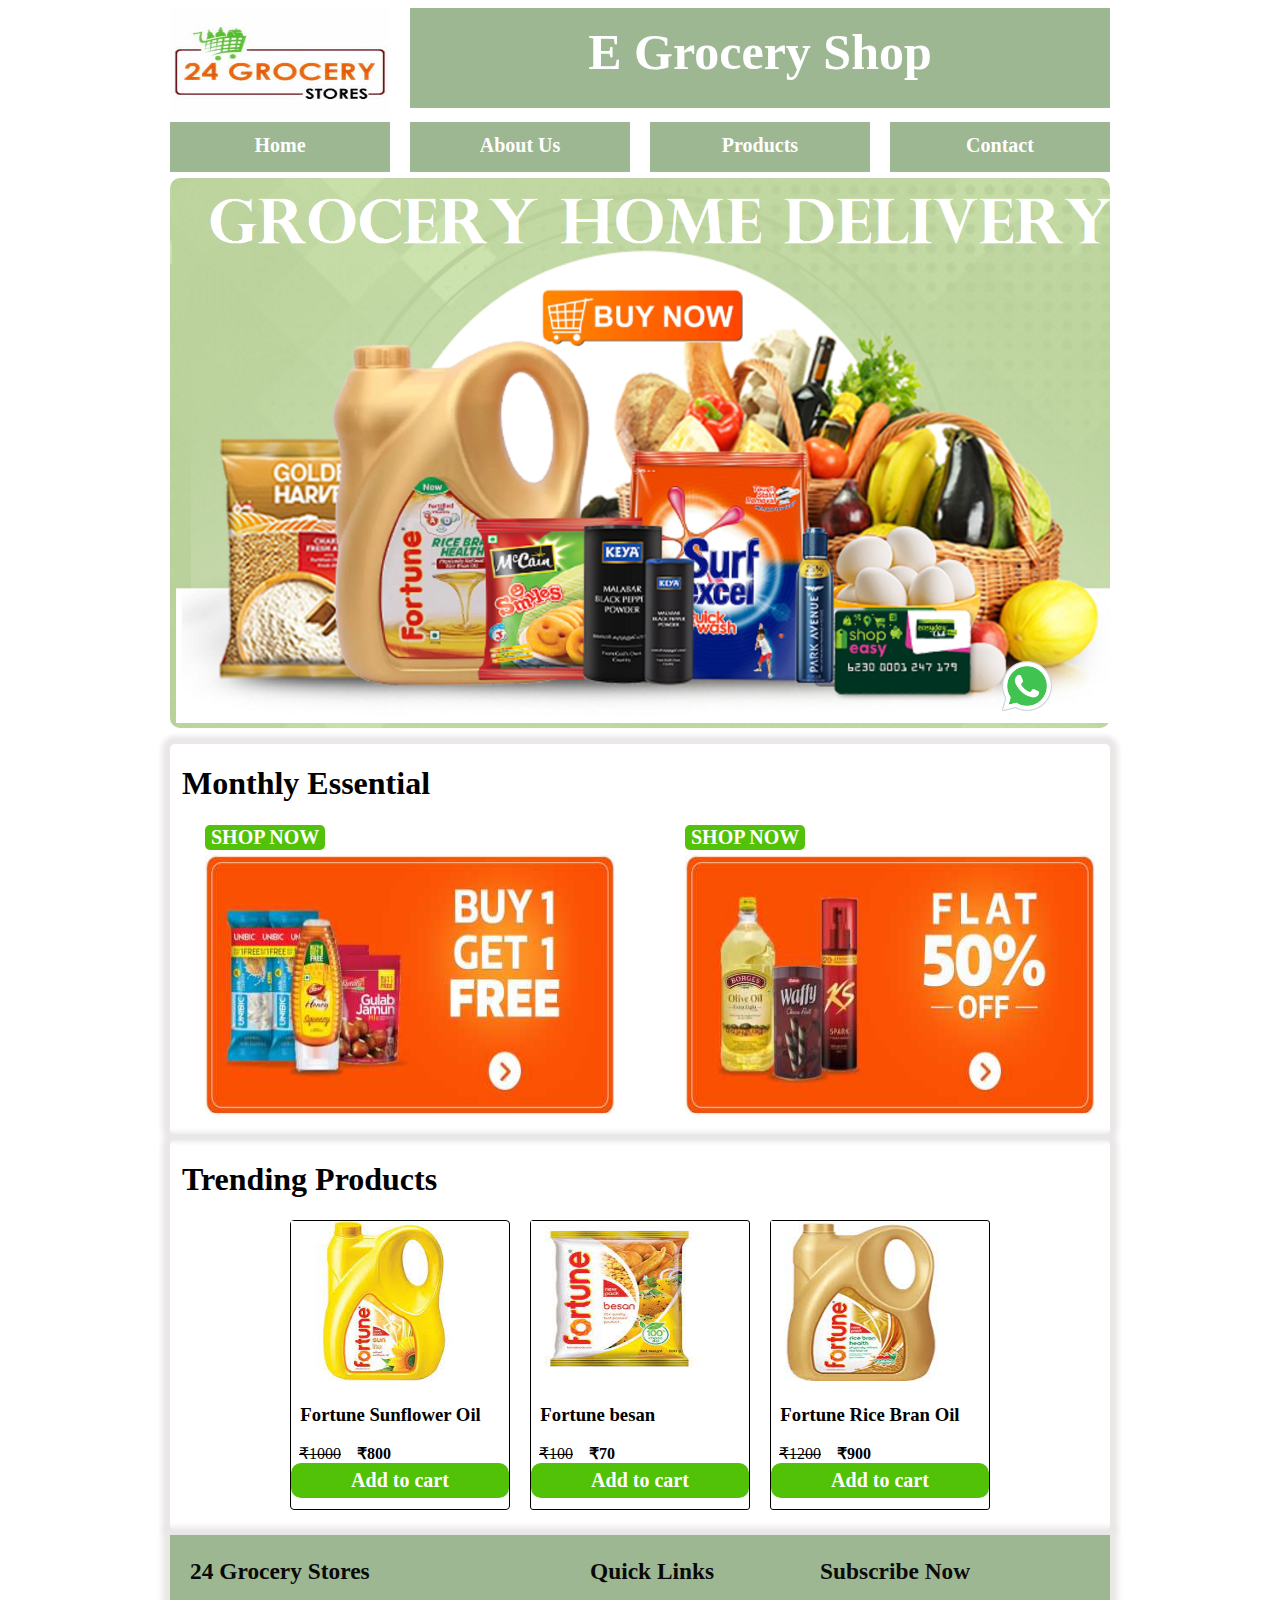
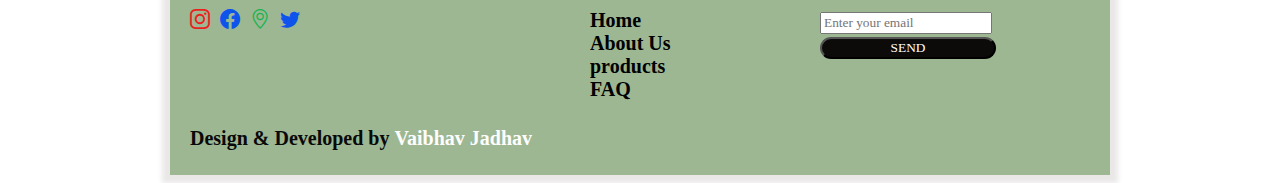
<file: index.html>
<!DOCTYPE html>

<html>
       <head>
			<title>Home</title>
			<link rel='stylesheet' href='asset/css/960.css'>
			<link rel='stylesheet' href='asset/css/style.css'>
			
			<!--font---->	
	        <link rel="preconnect" href="https://fonts.googleapis.com">
			<link rel="preconnect" href="https://fonts.gstatic.com" crossorigin>
			<link href="https://fonts.googleapis.com/css2?family=Playfair+Display:wght@700&display=swap" rel="stylesheet">
			<!---font end--->
			
			<!--bootstrap icons--->
			<link rel="stylesheet" href="https://cdn.jsdelivr.net/npm/bootstrap-icons@1.5.0/font/bootstrap-icons.css">
	   </head>
	   
	   <body>
	         <!---container start--->
	         <div class="container_12">
				    
					<!--logo and name start--->
					<div class="grid_3 logo">
						<img src="asset/photos/logo.jpg"width="220px" height="110px">
					</div>
					
					<div class="grid_9 cname">
					   E Grocery Shop
					</div>

					<!--logo and name end--->
					<div class="clear">
					</div>
					<!--Menu start--->
					
					<div class="grid_3 menu">
							<a href="index.html">Home<a>
					</div>
					
					<div class="grid_3 menu">
							<a href="about.html">About Us</a>
					</div>
					
					<div class="grid_3 menu">
							<a href="product.html">Products</a>
					</div>
					
					<div class="grid_3 menu">
							<a href="contact.html">Contact</a>
					</div>
					
					<!--Menu end----->
					
					<!--banner start--->
					<div class="grid_12 banner">
					
					</div>
					
					<!--- Banner End---->
					
					
					<!--monthly essentials--->
					<div class="grid_12 outer">
						<h1 style="padding-left:12px">Monthly Essential</h1>
						
                        
                        <div class="grid_6 inner1">
							  <button id="btn"><a href="product.html" target="_blank">SHOP NOW</a></button>
							  
						      <img src="asset/photos/inner1_image.jpg" width="410px" height="260px">
						</div>	
                        <div class="grid_5 inner2">
						        <button id="btn"><a href="product.html" target="_blank">SHOP NOW</a></button>
								
								<img src="asset/photos/inner2_image.jpg" width="410px" height="260px">
						</div>						
						  
					
					</div>
					
					<!--- Monthly essential end--->
					
					<!--Trending product--->
					
					<div class="grid_12 outer">
						<h1 style="padding-left:12px">Trending Products</h1>
						
                        <div class="grid_3 first">

							  <img src="asset/photos/tproduct1.jpg" width="180px" height="160px">
							  <h3>&nbsp;&nbspFortune Sunflower Oil</h3>
							  &nbsp;&nbsp<del>&#8377;1000</del>&nbsp;&nbsp;&nbsp;&nbsp;<b>&#8377;800</b>
							  <button id="tbtn"><a href="product.html" target="_blank">Add to cart</a></button>			
							  
							  
							  
							  
							  
						</div>	
                        <div class="grid_3 second">
						      <img src="asset/photos/tproduct2.jpg" width="180px" height="160px"> 
							  <h3>&nbsp;&nbspFortune besan</h3>
							  &nbsp;&nbsp<del>&#8377;100</del>&nbsp;&nbsp;&nbsp;&nbsp;<b>&#8377;70</b>
							  <button id="tbtn"><a href="product.html" target="_blank">Add to cart</a></button>								  
						</div>
						
						<div class="grid_3 third">
						    <img src="asset/photos/tproduct3.jpg" width="180px" height="160px"> 
						    <h3>&nbsp;&nbspFortune Rice Bran Oil</h3>
							&nbsp;&nbsp<del>&#8377;1200</del>&nbsp;&nbsp;&nbsp;&nbsp;<b>&#8377;900</b>
							<button id="tbtn"><a href="product.html" target="_blank">Add to cart</a></button>	
						</div>		  
					
					</div>
					
					<!--Trending product end--->
					<!--Footer start---->
					<div class="grid_12  footer">
						<div class="grid_5  footer1">
							<h3>24 Grocery 
								<b>Stores</b>
							</h3>
							<span><a href="https://www.instagram.com/dmartindia/?hl=en" target="_blank" style="color:#EC1F1F "><i class="bi bi-instagram"></i></a></span>&nbsp;
							<span><a href="https://www.facebook.com/AvenueSupermarts/" target="_blank" style="color:#0E54EC "><i class="bi bi-facebook"></i></a></span>&nbsp;
							<span><a href="https://www.google.com/maps/place/Itvedant+Education+Pvt.+Ltd+-+Thane/@19.187954,72.972779,15z/data=!4m5!3m4!1s0x0:0x89ff617b4a6cbf6f!8m2!3d19.1879538!4d72.9727793?hl=en" target="_blank" style="color:#18B451 "><i class="bi bi-geo-alt"></i></a></span>&nbsp;
							<span><a href="https://twitter.com/dmartsupport?lang=en" target="_blank" style="color:#0E54EC "><i class="bi bi-twitter"></i></a></span>
							<br><br><br><br>
							<h4>
								Design & Developed by 
								<b style="color:#FDFDFD ">Vaibhav Jadhav</b>
							</h4>
						</div>
						<div class="grid_3  footer2">
							<h3>Quick Links</h3>
							<a href="index.html"><b>Home</b></a><br>
							<a href="about.html"><b>About Us</b></a><br>
							<a href="product.html"><b>products</b></a><br>
							<a href="contact.html"><b>FAQ</b></a>
						</div>
						<div class="grid_3 footer3">
							<h3>Subscribe Now</h3>
							<form method="GET" action="subscribe.html" target="_blank" enctype="mutipart/form-data">
								<input type="email"id="subscr" name="subemail" placeholder="Enter your email" required>
							<input type="submit" id="senddata" name="sname" value="SEND">
							</form>
						</div>
						
					</div>	
					  <!----footer end--->
						
						
			</div>
			<!--- Container end-->				
					
				<!---whatsapp msg started----->
				<div class="chat">
					<a href="https://api.whatsapp.com/send/?phone=919004016942&text=Hi Vaibhav,
					I saw your website and following are my requirement:"><img src="asset/photos/whatsapp.png" width="60px" height="60px"></a>
				</div>	
				<!---whatsapp msg Ended----->
		   
	   </body>

</html>
</file>
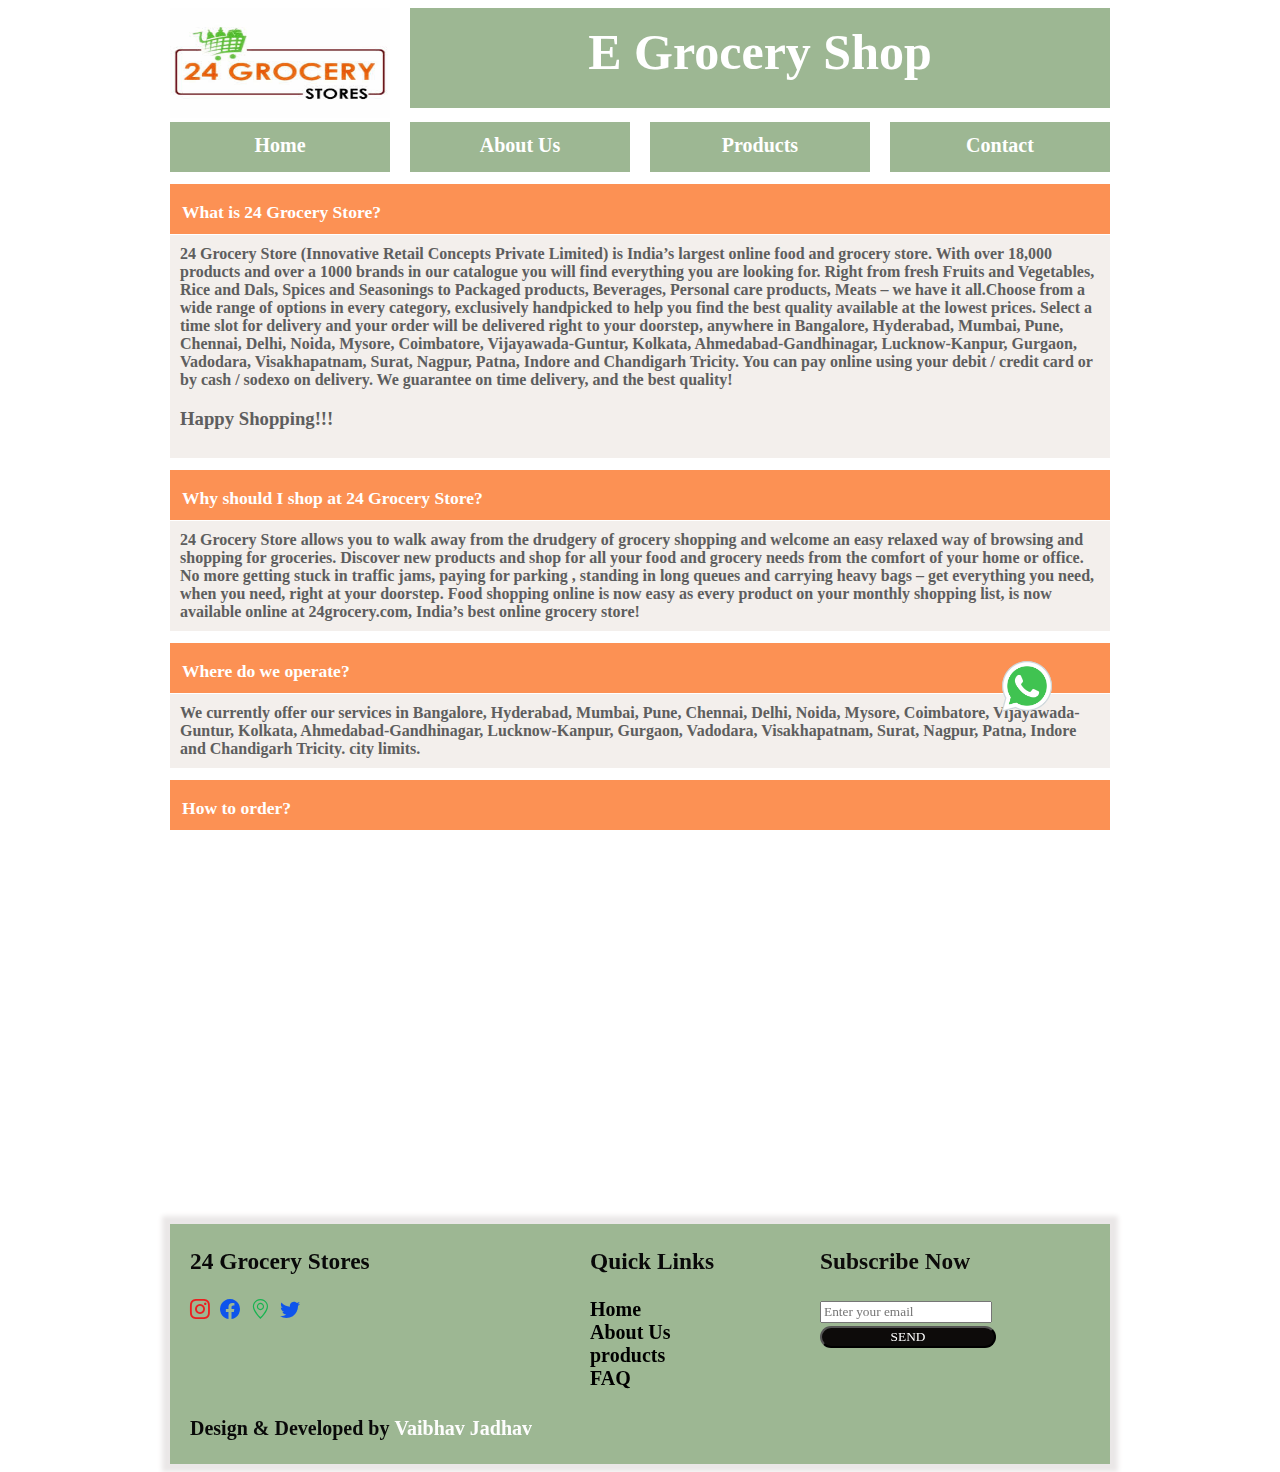
<file: About.html>
<!DOCTYPE html>
<html>
       <head>
			<title>About Us</title>
			<link rel='stylesheet' href='asset/css/960.css'>
			<link rel='stylesheet' href='asset/css/style.css'>
			
			<!--font---->	
	        <link rel="preconnect" href="https://fonts.googleapis.com">
			<link rel="preconnect" href="https://fonts.gstatic.com" crossorigin>
			<link href="https://fonts.googleapis.com/css2?family=Playfair+Display:wght@700&display=swap" rel="stylesheet">
			<!---font end--->
			
			<!-- Bootstrap icon -->
			
    
			<link rel="stylesheet" href="https://cdn.jsdelivr.net/npm/bootstrap-icons@1.5.0/font/bootstrap-icons.css">
	   </head>
	   
	   <body>
	         <!---container start--->
	         <div class="container_12">
				    
					<!--logo and name start--->
					<div class="grid_3 logo">
						<img src="asset/photos/logo.jpg"width="220px" height="110px">
					</div>
					
					<div class="grid_9 cname">
					   E Grocery Shop
					</div>

					<!--logo and name end--->
					<div class="clear">
					</div>
					<!--Menu start--->
					
					<div class="grid_3 menu">
							<a href="index.html">Home<a>
					</div>
					
					<div class="grid_3 menu">
							<a href="about.html">About Us</a>
					</div>
					
					<div class="grid_3 menu">
							<a href="product.html">Products</a>
					</div>
					
					<div class="grid_3 menu">
							<a href="contact.html">Contact</a>
					</div>
					
					<!--Menu end----->
					<div class="grid_12 que1">
						<h3>What is 24 Grocery Store?</h3>
					</div>
					<div class="grid_12 ans1">
						<b>24 Grocery Store (Innovative Retail Concepts Private Limited) is India’s largest online food and grocery store. 
						With over 18,000 products and over a 1000 brands in our catalogue you will find everything you are looking for.
						Right from fresh Fruits and Vegetables, Rice and Dals, Spices and Seasonings to Packaged products, Beverages, Personal care products,
						Meats – we have it all.Choose from a wide range of options in every category, exclusively handpicked to help you find the best quality available at the 
						lowest prices. Select a time slot for delivery and your order will be delivered right to your doorstep, anywhere in Bangalore, Hyderabad, Mumbai, Pune,
						Chennai, Delhi, Noida, Mysore, Coimbatore, Vijayawada-Guntur, Kolkata, Ahmedabad-Gandhinagar, Lucknow-Kanpur, Gurgaon, Vadodara, Visakhapatnam, Surat,
						Nagpur, Patna, Indore and Chandigarh Tricity. You can pay online using your debit / credit card or by cash / sodexo on delivery.
						We guarantee on time delivery, and the best quality!</b>
						<h3>Happy Shopping!!!</h3>
					</div>	
					
					
					<div class="grid_12 que2">
						<h3>Why should I shop at 24 Grocery Store?</h3>
					</div>
					<div class="grid_12 ans2">
						<b>24 Grocery Store allows you to walk away from the drudgery of grocery shopping and welcome an easy relaxed way of browsing and shopping 
						for groceries. Discover new products and shop for all your food and grocery needs from the comfort of your home or office. 
						No more getting stuck in traffic jams, paying for parking , standing in long queues and carrying heavy bags – get everything you need, when you need, 
						right at your doorstep. Food shopping online is now easy as every product on your monthly shopping list, is now available online at 24grocery.com,
						India’s best online grocery store!</b>
					</div>	
					
					<div class="grid_12 que3">
						<h3>Where do we operate?</h3>
					</div>
					<div class="grid_12 ans3">
						<b>We currently offer our services in Bangalore, Hyderabad, Mumbai, Pune, Chennai, Delhi, Noida, Mysore, Coimbatore,
						Vijayawada-Guntur, Kolkata, Ahmedabad-Gandhinagar, Lucknow-Kanpur, Gurgaon, Vadodara, Visakhapatnam, Surat, Nagpur, Patna, Indore and
						Chandigarh Tricity. city limits.</b>
					</div>	
					
					<div class="grid_12 que4">
						<h3>How to order?</h3>
					</div>
					<div class="grid_12 ans4">
						<iframe width="940" height="384" src="https://www.youtube.com/embed/L6Umq9zVZ24" title="YouTube video player" 
						frameborder="0" allow="accelerometer; autoplay; clipboard-write; encrypted-media; gyroscope; picture-in-picture" allowfullscreen></iframe>
					</div>	
				
					
					<!--Footer start---->
					<div class="grid_12  footer">
						<div class="grid_5  footer1">
							<h3>24 Grocery 
								<b>Stores</b>
							</h3>
							<span><a href="https://www.instagram.com/dmartindia/?hl=en" target="_blank" style="color:#EC1F1F "><i class="bi bi-instagram"></i></a></span>&nbsp;
							<span><a href="https://www.facebook.com/AvenueSupermarts/" target="_blank" style="color:#0E54EC "><i class="bi bi-facebook"></i></a></span>&nbsp;
							<span><a href="https://www.google.com/maps/place/Itvedant+Education+Pvt.+Ltd+-+Thane/@19.187954,72.972779,15z/data=!4m5!3m4!1s0x0:0x89ff617b4a6cbf6f!8m2!3d19.1879538!4d72.9727793?hl=en" target="_blank" style="color:#18B451 "><i class="bi bi-geo-alt"></i></a></span>&nbsp;
							<span><a href="https://twitter.com/dmartsupport?lang=en" target="_blank" style="color:#0E54EC "><i class="bi bi-twitter"></i></a></span>
							<br><br><br><br>
							<h4>
								Design & Developed by 
								<b style="color:#FDFDFD ">Vaibhav Jadhav</b>
							</h4>
						</div>
						<div class="grid_3  footer2">
							<h3>Quick Links</h3>
							<a href="index.html"><b>Home</b></a><br>
							<a href="about.html"><b>About Us</b></a><br>
							<a href="product.html"><b>products</b></a><br>
							<a href="contact.html"><b>FAQ</b></a>
						</div>
						<div class="grid_3 footer3">
							<h3>Subscribe Now</h3>
							<form method="GET" action="subscribe.html" target="_blank" enctype="mutipart/form-data">
								<input type="email"id="subscr" name="subemail" placeholder="Enter your email" required>
							<input type="submit" id="senddata" name="sname" value="SEND">
							</form>
						</div>
						
					</div>	
					  <!----footer end--->
						
			</div>
			<!--- Container end-->				
			
			<!---whatsapp msg started----->	
			<div class="chat">
					<a href="https://api.whatsapp.com/send/?phone=919004016942&text=Hi Vaibhav,
					I saw your website and following are my requirement:"><img src="asset/photos/whatsapp.png" width="60px" height="60px"></a>
			</div>
			<!---whatsapp msg Ended----->
		   
	   </body>

</html>
</file>
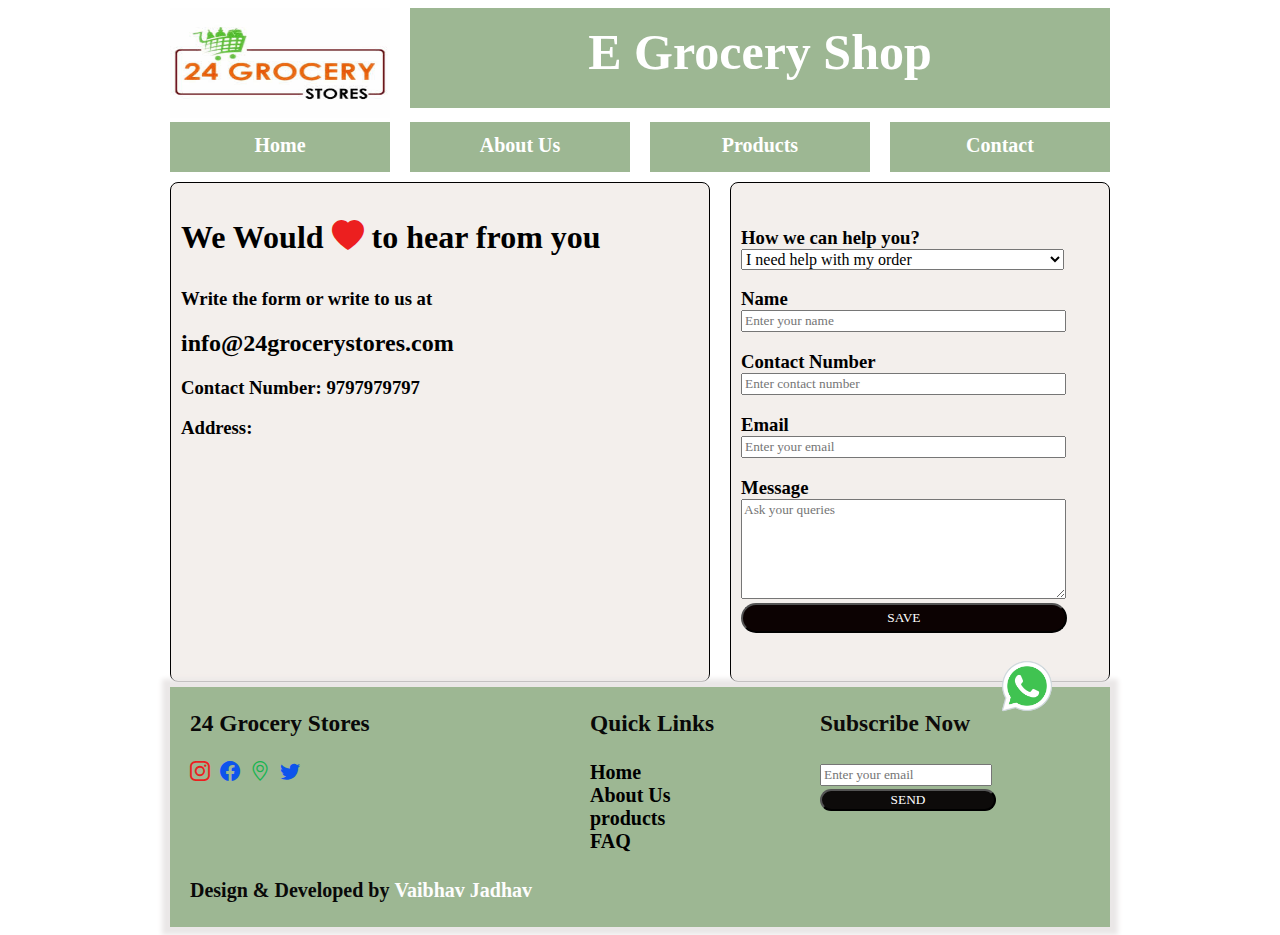
<file: contact.html>
<!DOCTYPE html>
<html>
       <head>
			<title>Contact Us</title>
			<link rel='stylesheet' href='asset/css/960.css'>
			<link rel='stylesheet' href='asset/css/style.css'>
			
			<!--font---->	
	        <link rel="preconnect" href="https://fonts.googleapis.com">
			<link rel="preconnect" href="https://fonts.gstatic.com" crossorigin>
			<link href="https://fonts.googleapis.com/css2?family=Playfair+Display:wght@700&display=swap" rel="stylesheet">
			<!---font end--->
			
			<!-- Bootstrap CSS -->
			<!-- <link href="https://cdn.jsdelivr.net/npm/bootstrap@5.1.0/dist/css/bootstrap.min.css" rel="stylesheet" integrity="sha384-KyZXEAg3QhqLMpG8r+8fhAXLRk2vvoC2f3B09zVXn8CA5QIVfZOJ3BCsw2P0p/We" crossorigin="anonymous"> -->
    
			<link rel="stylesheet" href="https://cdn.jsdelivr.net/npm/bootstrap-icons@1.5.0/font/bootstrap-icons.css">
	   </head>
	   
	   <body>
			 <!---container start--->
	         <div class="container_12">
				    
					<!--logo and name start--->
					<div class="grid_3 logo">
						<img src="asset/photos/logo.jpg"width="220px" height="110px">
					</div>
					
					<div class="grid_9 cname">
					   E Grocery Shop
					</div>

					<!--logo and name end--->
					<div class="clear">
					</div>
					<!--Menu start--->
					
					<div class="grid_3 menu">
							<a href="index.html">Home<a>
					</div>
					
					<div class="grid_3 menu">
							<a href="about.html">About Us</a>
					</div>
					
					<div class="grid_3 menu">
							<a href="product.html">Products</a>
					</div>
					
					<div class="grid_3 menu">
							<a href="contact.html">Contact</a>
					</div>
					
					
					<div class="grid_7 query1">
						<h1 id="icon">We Would 
							<i class="bi bi-heart-fill" style="color:#EC1F1F "></i>
							to hear from you
						</h1>
						<h3 style="padding-left:10px">
							Write the form or write to us at
							<h2 style="padding-left:10px">info@24grocerystores.com</h2>
						</h3>
						<h3 style="padding-left:10px">Contact Number:
							<b>9797979797 </b>
						</h3>
						<h3 style="padding-left:10px">Address:</h3>
						<iframe src="https://www.google.com/maps/embed?pb=!1m18!1m12!1m3!1d3768.16581173985!2d72.97059061500796!3d19.187958853429656!2m3!1f0!2f0!3f0!3m2!1i1024!2i768!4f13.1!3m3!1m2!1s0x3be7b8d834c00235%3A0x89ff617b4a6cbf6f!2sItvedant%20Education%20Pvt.%20Ltd%20-%20Thane!5e0!3m2!1sen!2sin!4v1622933866741!5m2!1sen!2sin" 
						width="525" height="200" style="border:0;" allowfullscreen="" loading="lazy" id="address"></iframe> 
						
					</div>	
					<div class="grid_5 query2">
						<form method="GET" action="thankyou.html" target="_blank" enctype="mutipart/form-data">
							<h3 id="help1">How we can help you?</h3>
							<select name="y" style="font-size:16px"  required>
								<option value="1">I need help with my order</option>
								<option value="2">I found incorrect/outdated information on page</option>
								<option value="3">The website is not working the way it should</option>
								<option value="4">The app is not working the way it should</option>
								<option value="5">I would like to give feedback/suggestion</option>
								<option value="6">other</option>
							</select>
							<br>
							<h3 id="help2">Name</h3>
							<input type="text" id="textone"  name="sname" placeholder="Enter your name" required>
							<br>
							<h3 id="help3">Contact Number</h3>
							<input type="number" id="num1" name="unum" placeholder="Enter contact number" required>
							<br>
							<h3 id="help4">Email</h3>
							<input type="email"id="texttwo" name="uemail" placeholder="Enter your email" required>
							<br>
							<h3 id="help5">Message</h3>
							<textarea type="text" id="textthree"name="msg" placeholder="Ask your queries" required></textarea>
							<br>
							<input type="submit" id="send"name="fname" value="SAVE">
							
							
							
						</form>
					</div>
					
					
					
					
	               
					
					<!--Footer start---->
					<div class="grid_12  footer">
						<div class="grid_5  footer1">
							<h3>24 Grocery 
								<b>Stores</b>
							</h3>
							<span><a href="https://www.instagram.com/dmartindia/?hl=en" target="_blank" style="color:#EC1F1F "><i class="bi bi-instagram"></i></a></span>&nbsp;
							<span><a href="https://www.facebook.com/AvenueSupermarts/" target="_blank" style="color:#0E54EC "><i class="bi bi-facebook"></i></a></span>&nbsp;
							<span><a href="https://www.google.com/maps/place/Itvedant+Education+Pvt.+Ltd+-+Thane/@19.187954,72.972779,15z/data=!4m5!3m4!1s0x0:0x89ff617b4a6cbf6f!8m2!3d19.1879538!4d72.9727793?hl=en" target="_blank" style="color:#18B451 "><i class="bi bi-geo-alt"></i></a></span>&nbsp;
							<span><a href="https://twitter.com/dmartsupport?lang=en" target="_blank" style="color:#0E54EC "><i class="bi bi-twitter"></i></a></span>
							<br><br><br><br>
							<h4>
								Design & Developed by 
								<b style="color:#FDFDFD ">Vaibhav Jadhav</b>
							</h4>
						</div>
						<div class="grid_3  footer2">
							<h3>Quick Links</h3>
							<a href="index.html"><b>Home</b></a><br>
							<a href="about.html"><b>About Us</b></a><br>
							<a href="product.html"><b>products</b></a><br>
							<a href="contact.html"><b>FAQ</b></a>
						</div>
						<div class="grid_3 footer3">
							<h3>Subscribe Now</h3>
							<form method="GET" action="subscribe.html" target="_blank" enctype="mutipart/form-data">
								<input type="email"id="subscr" name="subemail" placeholder="Enter your email" required>
							<input type="submit" id="senddata" name="sname" value="SEND">
							</form>
						</div>
						
					</div>	
					<!----footer end--->
					  
			</div>
			<!--- Container end-->	
			<!---whatsapp msg started----->
				<div class="chat">
					<a href="https://api.whatsapp.com/send/?phone=919004016942&text=Hi Vaibhav,
					I saw your website and following are my requirement:"><img src="asset/photos/whatsapp.png" width="60px" height="60px"></a>
				</div>	
			<!---whatsapp msg Ended----->
				
			
	   </body>

</html>
</file>
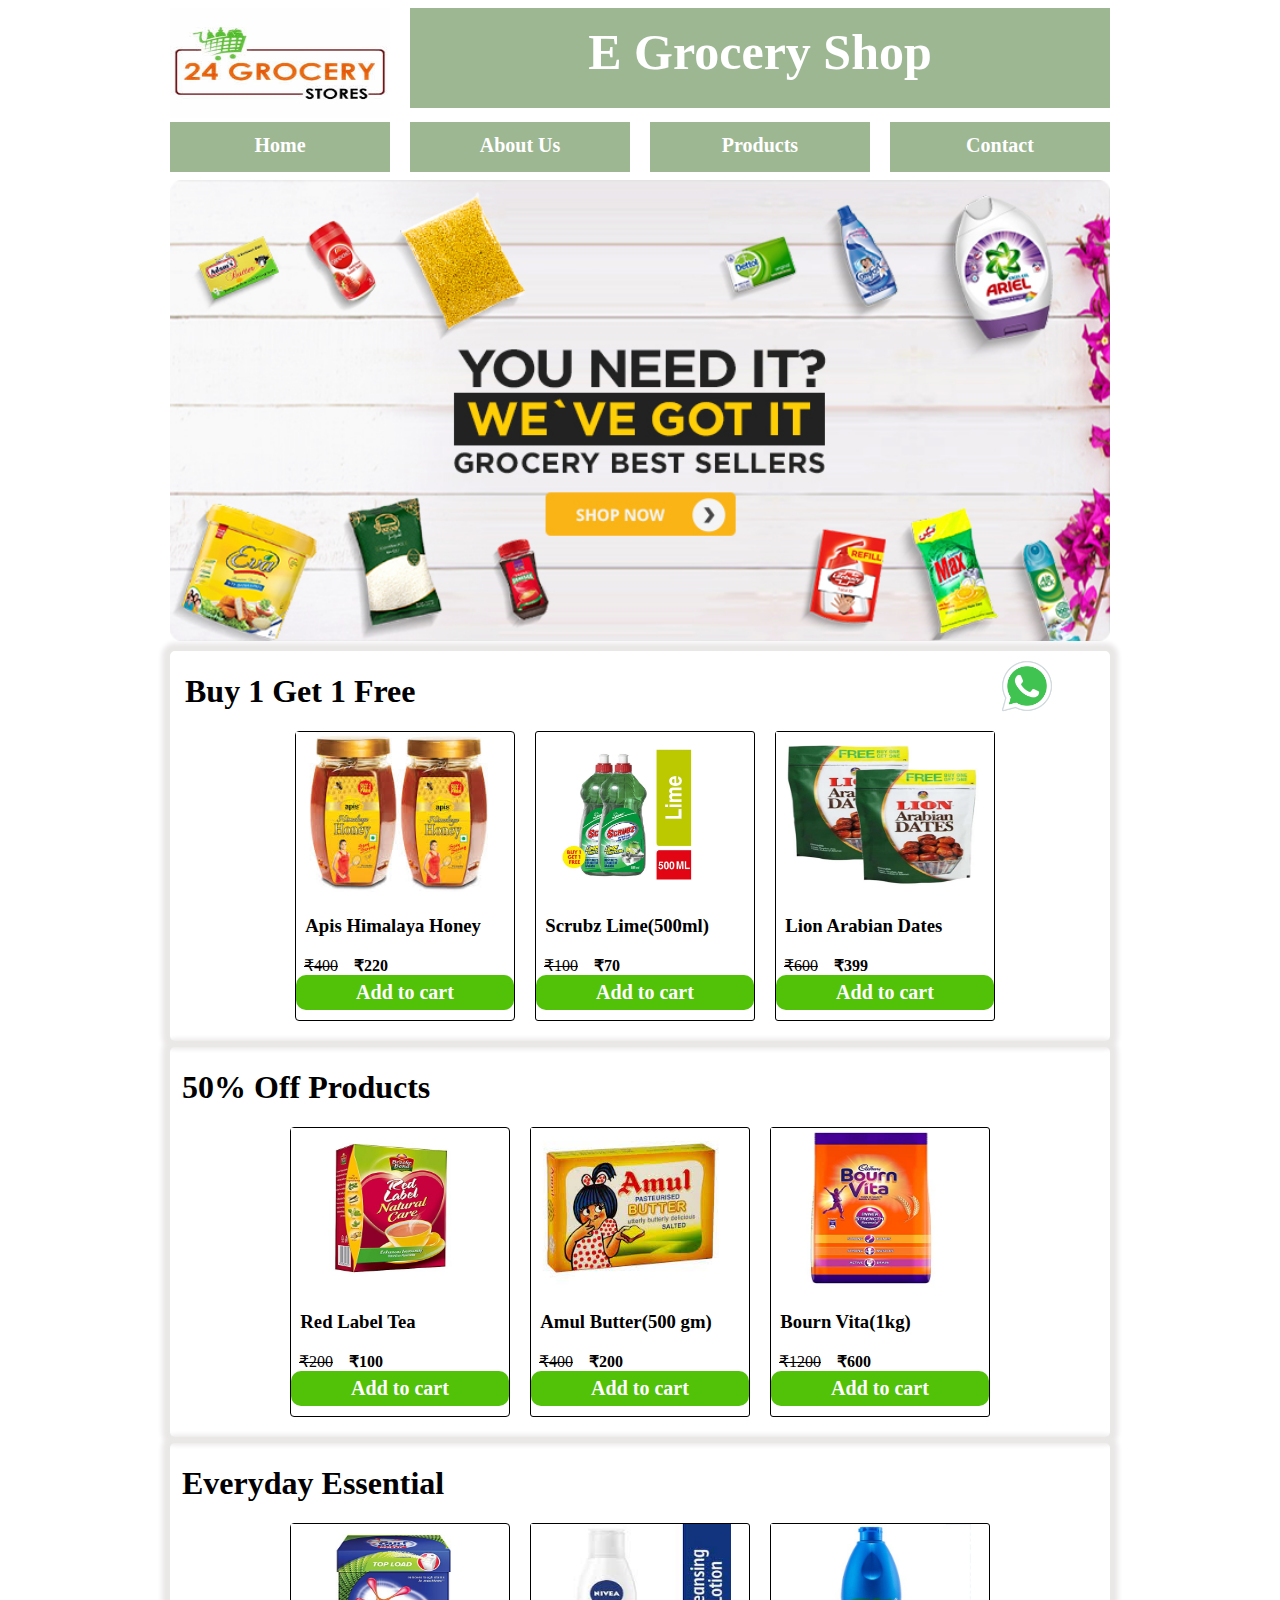
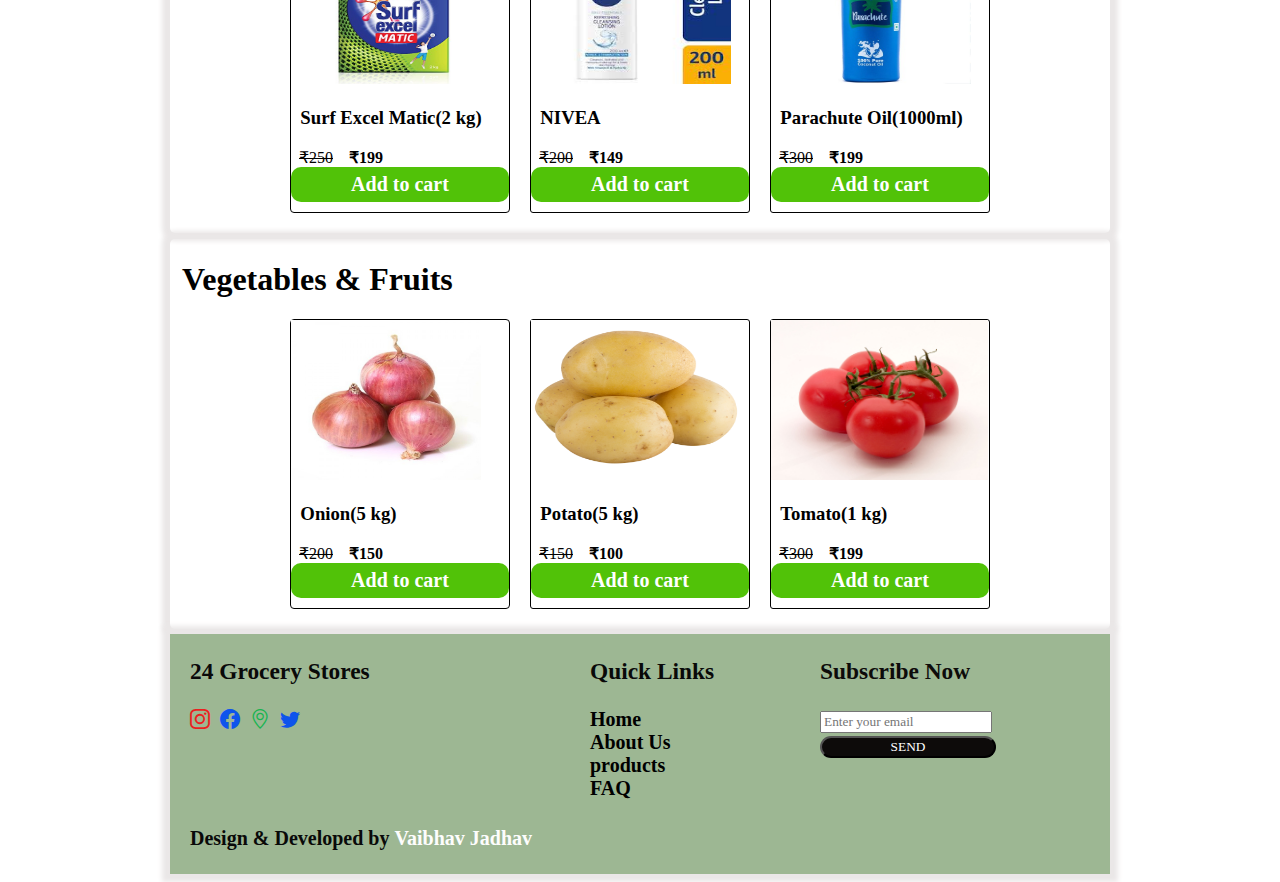
<file: product.html>
<!DOCTYPE html>
<html>
       <head>
			<title>Products</title>
			<link rel='stylesheet' href='asset/css/960.css'>
			<link rel='stylesheet' href='asset/css/style.css'>
			
			<!--font---->	
	        <link rel="preconnect" href="https://fonts.googleapis.com">
			<link rel="preconnect" href="https://fonts.gstatic.com" crossorigin>
			<link href="https://fonts.googleapis.com/css2?family=Playfair+Display:wght@700&display=swap" rel="stylesheet">
			<!---font end--->
			
			<!-- Bootstrap icon -->
    
			<link rel="stylesheet" href="https://cdn.jsdelivr.net/npm/bootstrap-icons@1.5.0/font/bootstrap-icons.css">
	   </head>
	   
	   <body>
	         <!---container start--->
	        <div class="container_12">
				    
					<!--logo and name start--->
					<div class="grid_3 logo">
						<img src="asset/photos/logo.jpg"width="220px" height="110px">
					</div>
					
					<div class="grid_9 cname">
					   E Grocery Shop
					</div>

					<!--logo and name end--->
					<div class="clear">
					</div>
					<!--Menu start--->
					
					<div class="grid_3 menu">
							<a href="index.html">Home<a>
					</div>
					
					<div class="grid_3 menu">
							<a href="about.html">About Us</a>
					</div>
					
					<div class="grid_3 menu">
							<a href="product.html">Products</a>
					</div>
					
					<div class="grid_3 menu">
							<a href="contact.html">Contact</a>
					</div>
					
					<!--Menu end----->
					<div class="grid_12 tagl">
						<img src="asset/photos/tagline.png" width="940px">
					</div>
					
					<div class="grid_12 outer2">
						<h1 style="padding-left:10px">Buy 1 Get 1 Free</h1>
						
                        <div class="grid_3 first">

							  <img src="asset/photos/honey.jpg" width="210px" height="160px">
							  <h3>&nbsp;&nbspApis Himalaya Honey</h3>
							  &nbsp;&nbsp<del>&#8377;400</del>&nbsp;&nbsp;&nbsp;&nbsp;<b>&#8377;220</b>
							  <button id="tbtn"><a href="product.html" target="_blank">Add to cart</a></button>			
						
						</div>	
                        <div class="grid_3 second">
						      <img src="asset/photos/scrubz.png" width="180px" height="160px" style="padding-left:12px"> 
							  <h3>&nbsp;&nbspScrubz Lime(500ml)</h3>
							  &nbsp;&nbsp<del>&#8377;100</del>&nbsp;&nbsp;&nbsp;&nbsp;<b>&#8377;70</b>
							  <button id="tbtn"><a href="product.html" target="_blank">Add to cart</a></button>								  
						</div>
						
						<div class="grid_3 third">
						    <img src="asset/photos/lion.jpg" width="218px" height="160px"> 
						    <h3>&nbsp;&nbspLion Arabian Dates</h3>
							&nbsp;&nbsp<del>&#8377;600</del>&nbsp;&nbsp;&nbsp;&nbsp;<b>&#8377;399</b>
							<button id="tbtn"><a href="product.html" target="_blank">Add to cart</a></button>	
						</div>	
					</div>	
						
					<div class="grid_12 outer">
						<h1 style="padding-left:12px">50% Off Products</h1>
						
                        <div class="grid_3 first">

							  <img src="asset/photos/tea.jpg" width="200px" height="160px">
							  <h3>&nbsp;&nbspRed Label Tea</h3>
							  &nbsp;&nbsp<del>&#8377;200</del>&nbsp;&nbsp;&nbsp;&nbsp;<b>&#8377;100</b>
							  <button id="tbtn"><a href="product.html" target="_blank">Add to cart</a></button>			
							  
							  
							  
							  
							  
						</div>	
                        <div class="grid_3 second">
						      <img src="asset/photos/amul.jpg" width="200px" height="160px"> 
							  <h3>&nbsp;&nbspAmul Butter(500 gm)</h3>
							  &nbsp;&nbsp<del>&#8377;400</del>&nbsp;&nbsp;&nbsp;&nbsp;<b>&#8377;200</b>
							  <button id="tbtn"><a href="product.html" target="_blank">Add to cart</a></button>								  
						</div>
						
						<div class="grid_3 third">
						    <img src="asset/photos/bournvita.jpg" width="200px" height="160px"> 
						    <h3>&nbsp;&nbspBourn Vita(1kg)</h3>
							&nbsp;&nbsp<del>&#8377;1200</del>&nbsp;&nbsp;&nbsp;&nbsp;<b>&#8377;600</b>
							<button id="tbtn"><a href="product.html" target="_blank">Add to cart</a></button>	
						</div>		  
					
					</div>	
					
					<div class="grid_12 outer">
						<h1 style="padding-left:12px">Everyday Essential</h1>
						
                        <div class="grid_3 first">

							  <img src="asset/photos/surf.jpg" width="200px" height="160px">
							  <h3>&nbsp;&nbspSurf Excel Matic(2 kg)</h3>
							  &nbsp;&nbsp<del>&#8377;250</del>&nbsp;&nbsp;&nbsp;&nbsp;<b>&#8377;199</b>
							  <button id="tbtn"><a href="product.html" target="_blank">Add to cart</a></button>			
							  
							  
							  
							  
							  
						</div>	
                        <div class="grid_3 second">
						      <img src="asset/photos/nivea.jpg" width="200px" height="160px"> 
							  <h3>&nbsp;&nbspNIVEA</h3>
							  &nbsp;&nbsp<del>&#8377;200</del>&nbsp;&nbsp;&nbsp;&nbsp;<b>&#8377;149</b>
							  <button id="tbtn"><a href="product.html" target="_blank">Add to cart</a></button>								  
						</div>
						
						<div class="grid_3 third">
						    <img src="asset/photos/parachute.jpg" width="200px" height="160px"> 
						    <h3>&nbsp;&nbspParachute  Oil(1000ml)</h3>
							&nbsp;&nbsp<del>&#8377;300</del>&nbsp;&nbsp;&nbsp;&nbsp;<b>&#8377;199</b>
							<button id="tbtn"><a href="product.html" target="_blank">Add to cart</a></button>	
						</div>		  
					
					</div>	
					
					<div class="grid_12 outer">
						<h1 style="padding-left:12px">Vegetables & Fruits</h1>
						
                        <div class="grid_3 first">

							  <img src="asset/photos/onion.jpg" width="190px" height="160px">
							  <h3>&nbsp;&nbspOnion(5 kg)</h3>
							  &nbsp;&nbsp<del>&#8377;200</del>&nbsp;&nbsp;&nbsp;&nbsp;<b>&#8377;150</b>
							  <button id="tbtn"><a href="product.html" target="_blank">Add to cart</a></button>			
							  
							  
							  
							  
							  
						</div>	
                        <div class="grid_3 second">
						      <img src="asset/photos/potato.jpg" width="210px" height="160px"> 
							  <h3>&nbsp;&nbspPotato(5 kg)</h3>
							  &nbsp;&nbsp<del>&#8377;150</del>&nbsp;&nbsp;&nbsp;&nbsp;<b>&#8377;100</b>
							  <button id="tbtn"><a href="product.html" target="_blank">Add to cart</a></button>								  
						</div>
						
						<div class="grid_3 third">
						    <img src="asset/photos/tomato(1 kg).jpg" width="217px" height="160px"> 
						    <h3>&nbsp;&nbspTomato(1 kg)</h3>
							&nbsp;&nbsp<del>&#8377;300</del>&nbsp;&nbsp;&nbsp;&nbsp;<b>&#8377;199</b>
							<button id="tbtn"><a href="product.html" target="_blank">Add to cart</a></button>	
						</div>		  
						
						
					</div>		  
						
					<!--Footer start---->
					<div class="grid_12  footer">
						<div class="grid_5  footer1">
							<h3>24 Grocery 
								<b>Stores</b>
							</h3>
							<span><a href="https://www.instagram.com/dmartindia/?hl=en" target="_blank" style="color:#EC1F1F "><i class="bi bi-instagram"></i></a></span>&nbsp;
							<span><a href="https://www.facebook.com/AvenueSupermarts/" target="_blank" style="color:#0E54EC "><i class="bi bi-facebook"></i></a></span>&nbsp;
							<span><a href="https://www.google.com/maps/place/Itvedant+Education+Pvt.+Ltd+-+Thane/@19.187954,72.972779,15z/data=!4m5!3m4!1s0x0:0x89ff617b4a6cbf6f!8m2!3d19.1879538!4d72.9727793?hl=en" target="_blank" style="color:#18B451 "><i class="bi bi-geo-alt"></i></a></span>&nbsp;
							<span><a href="https://twitter.com/dmartsupport?lang=en" target="_blank" style="color:#0E54EC "><i class="bi bi-twitter"></i></a></span>
							<br><br><br><br>
							<h4>
								Design & Developed by 
								<b style="color:#FDFDFD ">Vaibhav Jadhav</b>
							</h4>
						</div>
						<div class="grid_3  footer2">
							<h3>Quick Links</h3>
							<a href="index.html"><b>Home</b></a><br>
							<a href="about.html"><b>About Us</b></a><br>
							<a href="product.html"><b>products</b></a><br>
							<a href="contact.html"><b>FAQ</b></a>
						</div>
						<div class="grid_3 footer3">
							<h3>Subscribe Now</h3>
							<form method="GET" action="subscribe.html" target="_blank" enctype="mutipart/form-data">
								<input type="email"id="subscr" name="subemail" placeholder="Enter your email" required>
							<input type="submit" id="senddata" name="sname" value="SEND">
							</form>
						</div>
						
					</div>	
					  <!----footer end--->
						
			</div>
			<!--- Container end-->	
			
				<!---whatsapp msg started----->
				<div class="chat">
					<a href="https://api.whatsapp.com/send/?phone=919004016942&text=Hi Vaibhav,
					I saw your website and following are my requirement:"><img src="asset/photos/whatsapp.png" width="60px" height="60px"></a>
				</div>	
				<!---whatsapp msg Ended----->	
					
				
		   
	   </body>

</html>
</file>
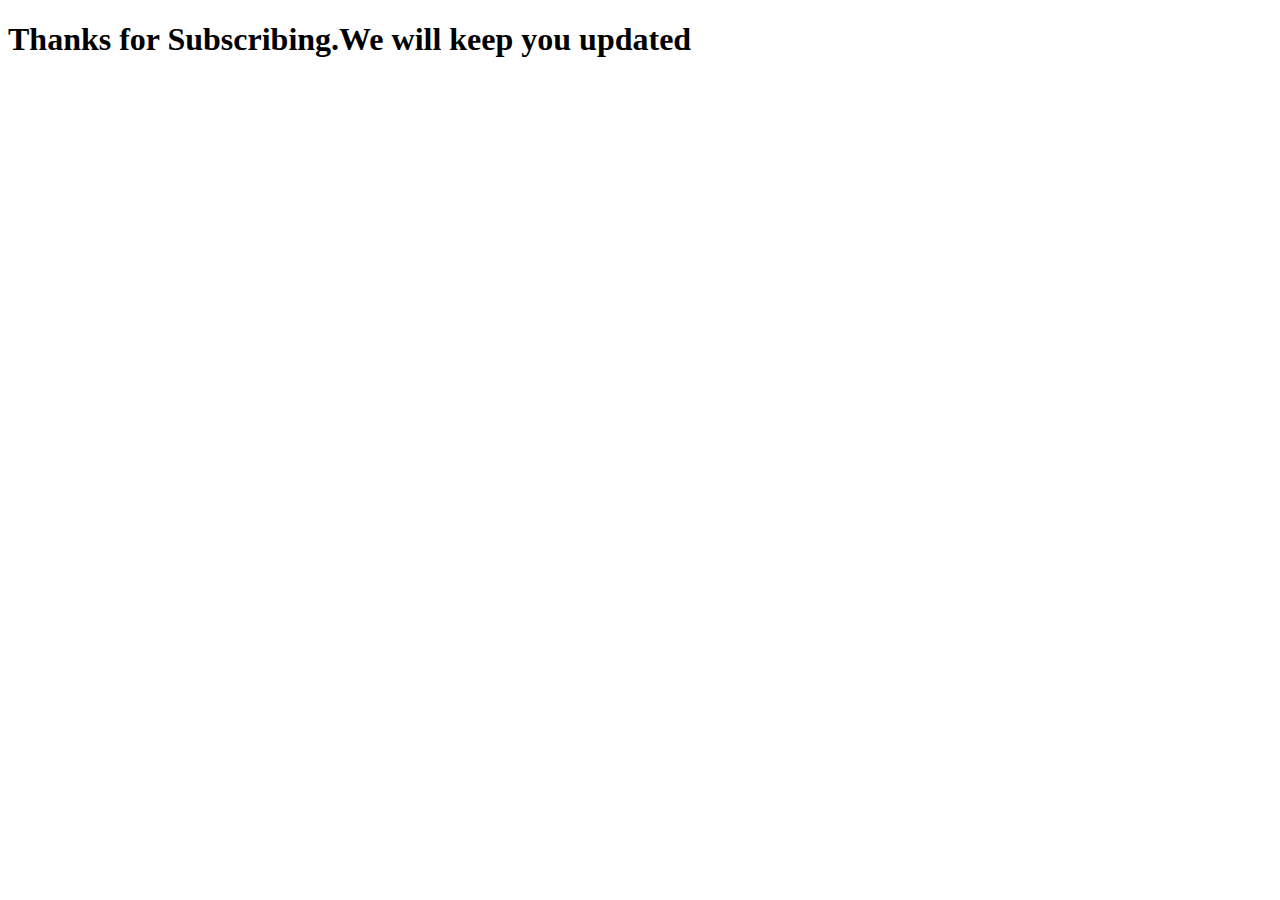
<file: subscribe.html>
<!DOCTYPE html>
<html>
       <head>
			<title>About Us</title>
			<link rel='stylesheet' href='asset/css/960.css'>
			<link rel='stylesheet' href='asset/css/style.css'>
			
			<!--font---->	
	        <link rel="preconnect" href="https://fonts.googleapis.com">
			<link rel="preconnect" href="https://fonts.gstatic.com" crossorigin>
			<link href="https://fonts.googleapis.com/css2?family=Playfair+Display:wght@700&display=swap" rel="stylesheet">
			<!---font end--->
			
			
	   </head>
	   
	   <body>
	        <h1> Thanks for Subscribing.We will keep you updated</h1>
	   </body>	
</html>
</file>
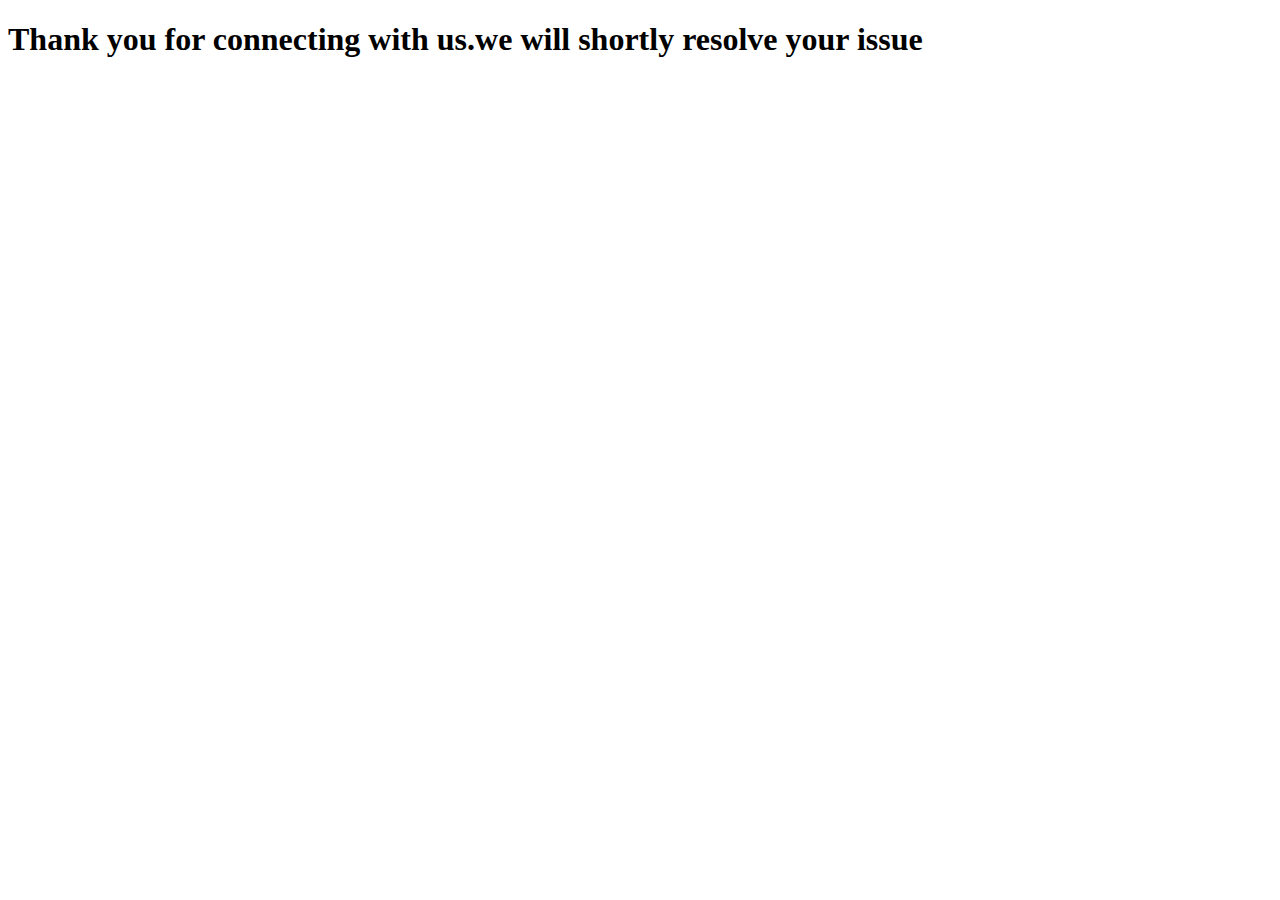
<file: thankyou.html>
<!DOCTYPE html>
<html>
       <head>
			<title>Contact Us</title>
			<link rel='stylesheet' href='asset/css/960.css'>
			<link rel='stylesheet' href='asset/css/style.css'>
			
			<!--font---->	
	        <link rel="preconnect" href="https://fonts.googleapis.com">
			<link rel="preconnect" href="https://fonts.gstatic.com" crossorigin>
			<link href="https://fonts.googleapis.com/css2?family=Playfair+Display:wght@700&display=swap" rel="stylesheet">
			<!---font end--->
	   </head>
	   
	   <body>
			 <h1>Thank you for connecting with  us.we will shortly resolve your issue</h1>
	   </body>
</file>
<file: asset/css/960.css>
/*
  960 Grid System ~ Core CSS.
  Learn more ~ http://960.gs/

  Licensed under GPL and MIT.
*/

/*
  Forces backgrounds to span full width,
  even if there is horizontal scrolling.
  Increase this if your layout is wider.

  Note: IE6 works fine without this fix.
*/

body {
  min-width: 960px;
}

/* `Container
----------------------------------------------------------------------------------------------------*/

.container_12 {
  margin-left: auto;
  margin-right: auto;
  width: 960px;
  /* border-style:solid; */
}

/* `Grid >> Global
----------------------------------------------------------------------------------------------------*/

.grid_1,
.grid_2,
.grid_3,
.grid_4,
.grid_5,
.grid_6,
.grid_7,
.grid_8,
.grid_9,
.grid_10,
.grid_11,
.grid_12 {
  display: inline;
  float: left;
  margin-left: 10px;
  margin-right: 10px;
}

.push_1, .pull_1,
.push_2, .pull_2,
.push_3, .pull_3,
.push_4, .pull_4,
.push_5, .pull_5,
.push_6, .pull_6,
.push_7, .pull_7,
.push_8, .pull_8,
.push_9, .pull_9,
.push_10, .pull_10,
.push_11, .pull_11 {
  position: relative;
}

/* `Grid >> Children (Alpha ~ First, Omega ~ Last)
----------------------------------------------------------------------------------------------------*/

.alpha {
  margin-left: 0;
}

.omega {
  margin-right: 0;
}

/* `Grid >> 12 Columns
----------------------------------------------------------------------------------------------------*/

.container_12 .grid_1 {
  width: 60px;
}

.container_12 .grid_2 {
  width: 140px;
}

.container_12 .grid_3 {
  width: 220px;
}

.container_12 .grid_4 {
  width: 300px;
}

.container_12 .grid_5 {
  width: 380px;
}

.container_12 .grid_6 {
  width: 460px;
}

.container_12 .grid_7 {
  width: 540px;
}

.container_12 .grid_8 {
  width: 620px;
}

.container_12 .grid_9 {
  width: 700px;
}

.container_12 .grid_10 {
  width: 780px;
}

.container_12 .grid_11 {
  width: 860px;
}

.container_12 .grid_12 {
  width: 940px;
}

/* `Prefix Extra Space >> 12 Columns
----------------------------------------------------------------------------------------------------*/

.container_12 .prefix_1 {
  padding-left: 80px;
}

.container_12 .prefix_2 {
  padding-left: 160px;
}

.container_12 .prefix_3 {
  padding-left: 240px;
}

.container_12 .prefix_4 {
  padding-left: 320px;
}

.container_12 .prefix_5 {
  padding-left: 400px;
}

.container_12 .prefix_6 {
  padding-left: 480px;
}

.container_12 .prefix_7 {
  padding-left: 560px;
}

.container_12 .prefix_8 {
  padding-left: 640px;
}

.container_12 .prefix_9 {
  padding-left: 720px;
}

.container_12 .prefix_10 {
  padding-left: 800px;
}

.container_12 .prefix_11 {
  padding-left: 880px;
}

/* `Suffix Extra Space >> 12 Columns
----------------------------------------------------------------------------------------------------*/

.container_12 .suffix_1 {
  padding-right: 80px;
}

.container_12 .suffix_2 {
  padding-right: 160px;
}

.container_12 .suffix_3 {
  padding-right: 240px;
}

.container_12 .suffix_4 {
  padding-right: 320px;
}

.container_12 .suffix_5 {
  padding-right: 400px;
}

.container_12 .suffix_6 {
  padding-right: 480px;
}

.container_12 .suffix_7 {
  padding-right: 560px;
}

.container_12 .suffix_8 {
  padding-right: 640px;
}

.container_12 .suffix_9 {
  padding-right: 720px;
}

.container_12 .suffix_10 {
  padding-right: 800px;
}

.container_12 .suffix_11 {
  padding-right: 880px;
}

/* `Push Space >> 12 Columns
----------------------------------------------------------------------------------------------------*/

.container_12 .push_1 {
  left: 80px;
}

.container_12 .push_2 {
  left: 160px;
}

.container_12 .push_3 {
  left: 240px;
}

.container_12 .push_4 {
  left: 320px;
}

.container_12 .push_5 {
  left: 400px;
}

.container_12 .push_6 {
  left: 480px;
}

.container_12 .push_7 {
  left: 560px;
}

.container_12 .push_8 {
  left: 640px;
}

.container_12 .push_9 {
  left: 720px;
}

.container_12 .push_10 {
  left: 800px;
}

.container_12 .push_11 {
  left: 880px;
}

/* `Pull Space >> 12 Columns
----------------------------------------------------------------------------------------------------*/

.container_12 .pull_1 {
  left: -80px;
}

.container_12 .pull_2 {
  left: -160px;
}

.container_12 .pull_3 {
  left: -240px;
}

.container_12 .pull_4 {
  left: -320px;
}

.container_12 .pull_5 {
  left: -400px;
}

.container_12 .pull_6 {
  left: -480px;
}

.container_12 .pull_7 {
  left: -560px;
}

.container_12 .pull_8 {
  left: -640px;
}

.container_12 .pull_9 {
  left: -720px;
}

.container_12 .pull_10 {
  left: -800px;
}

.container_12 .pull_11 {
  left: -880px;
}

/* `Clear Floated Elements
----------------------------------------------------------------------------------------------------*/

/* http://sonspring.com/journal/clearing-floats */

.clear {
  clear: both;
  display: block;
  overflow: hidden;
  visibility: hidden;
  width: 0;
  height: 0;
}

/* http://www.yuiblog.com/blog/2010/09/27/clearfix-reloaded-overflowhidden-demystified */

.clearfix:before,
.clearfix:after,
.container_12:before,
.container_12:after {
  content: '.';
  display: block;
  overflow: hidden;
  visibility: hidden;
  font-size: 0;
  line-height: 0;
  width: 0;
  height: 0;
}

.clearfix:after,
.container_12:after {
  clear: both;
}

/*
  The following zoom:1 rule is specifically for IE6 + IE7.
  Move to separate stylesheet if invalid CSS is a problem.
*/

.clearfix,
.container_12 {
  zoom: 1;
}
</file>
<file: asset/css/style.css>
*{
	box-sizing:border-box;
	font-family: 'Times New Roman', Times,serif;
}


.cname{
	/* border-style:solid; */
	height:100px;
	text-align:center;
	padding-top:15px;
	font-weight:bold;
	font-size:50px;
	background-color:#9DB793 ;
	color:white;	
}

.menu{
	/* border-style:solid; */
	height:50px;
	text-align:center;
	padding-top:12px;
	background-color:#9DB793 ;
}
.menu a{
	color:white;
	text-decoration:none;
	font-weight:bold;
	font-size:20px;
	display:block;
}
.banner{
	/* border-style:solid; */
	background-image:url(../photos/banner.png);
	height:550px;
	background-repeat:no repeat;
	background-size:cover;
	margin-top:6px;
	border-radius:10px;
	margin-bottom:10px;
	/* background-attachment:fixed; */
}

.inner1 a,.inner2 a{
	color:white;
	text-decoration:none;
	font-weight:bold;
	font-size:20px;
	display:block;
	
}


.outer{
	/* border-style:solid; */
	border-width:1px;
	height:390px;
	margin-top:6px;
	border-radius:5px;
	box-shadow:0px 0px 5px 8px #EAE7E7;
}

#btn{border-width:0px;
	background-color:#51C208;
	height:25px;
	text-decoration:none;
	color:white;
    font-weight:bold;
	margin-bottom:5px;
	border-radius:5px;
	
}	

#tbtn{border-width:0px;
	background-color:#51C208;
	color:white;
    font-weight:bold;
	width:100%;
	height:35px;
	border-radius:10px;
	
	
}
.first a,.second a,.third a{
	color:white;
	text-decoration:none;
	font-weight:bold;
	font-size:20px;
	display:block;
	
}	


.inner1{
	/* border-style:solid; */
	margin-top:1px;
	margin-left:35px;
}
.inner2{
	/* border-style:solid; */
	margin-top:1px;
}
.footer a{
	/* text-decoration:solid; */
	color:black;
	text-decoration:none;
}

.first{
		margin-left:120px;
		border-style:solid;
		border-width:1px;
		height:290px;
		transition:transform 3s;
		border-radius:4px;
		
}
.first:hover{
	transform:scale(1.1);
}
.second{
	    border-style:solid;
		border-width:1px;
		height:290px;
		transition:transform 3s;
		border-radius:3px;
		
}
.second:hover{
	transform:scale(1.1);
}
.third{
	    border-style:solid;
		border-width:1px;
		height:290px;
		transition:transform 3s;
		border-radius:3px;
}
.third:hover{
	transform:scale(1.1);
}
.footer{
	background-color:#9DB793;
	color:white;
	/* text-align:center; */
	font-size:20px;
	height:240px;
	margin-top:5px;
	box-shadow:0px 0px 5px 8px #EAE7E7;
}


/*index.html property end*/

/*about.html property start*/

.que1 ,.que2,.que3,.que4{
		background-color:#FC9154;
		color:white ;
		margin-top:12px;
		padding-left:12px;
		height:50px;
		font-size:15px;
		display:block;
}

.ans1 ,.ans2,.ans3{
		background-color:#F3EFEC;
		padding:10px 10px 10px 10px;
		color:#5E5E5E ;
		margin-top:1px;
		}
.ans4{
		margin-top:1px;
}

/*about.html property end*/

/*product.html property start*/

.tagl{
	margin-top:8px;
}

.outer2{
	padding-left:5px;
	border-style:solid;
	height:390px;
	margin-top:6px;
	box-shadow:0px 0px 5px 8px #EAE7E7;
	border-radius:5px;
	border-width:0px;
}

/*contact page start*/
.query2{
	margin-top:10px;
	padding:10px 10px 10px 10px;
	border-style:solid;
	border-radius:8px;
	height:500px;
	border-width:1px;
	background-color:#F3EFEC;
}
.query1{
	margin-top:10px;
	padding-top:5px;
	border-style:solid;
	border-radius:8px;
	height:500px;
	border-width:1px;
	background-color:#F3EFEC;
}
#textone{
	width:325px;
}

#num1{
	width:325px;
}
#texttwo{
	width:325px;
}
#textthree{
	width:325px;
	height:100px;
}
#send{
	height:30px;
	width:91%;
	border-radius:35px;
	color:white;
	background-color:#0C0202 ;
}
#icon{
	padding:10px 10px 10px 10px ;
}
#address{
	padding-left:10px;
}

.footer1 {
	
	color:#090909;
	padding-left:10px;
	padding-top:0px;
}

.footer2 {
	padding-top:0px;
	color:#090909;
	padding-left:10px;
}
.footer3{
	padding-top:0px;
	color:#0D0B0A;
}

#senddata{
	width:80%;
	color:white;
	background-color:#0D0B0A ;
	border-radius:15px;
}

#help1{
	margin-bottom:0px;
	padding-top:15px;
}
#help2{
	margin-bottom:0px;
}
#help3{
	margin-bottom:0px;
}
#help4{
	margin-bottom:0px;
}
#help5{
	margin-bottom:0px;
}

.chat{
	right: 17.4%;
    bottom: 20%;
	position:fixed;
}
</file>
